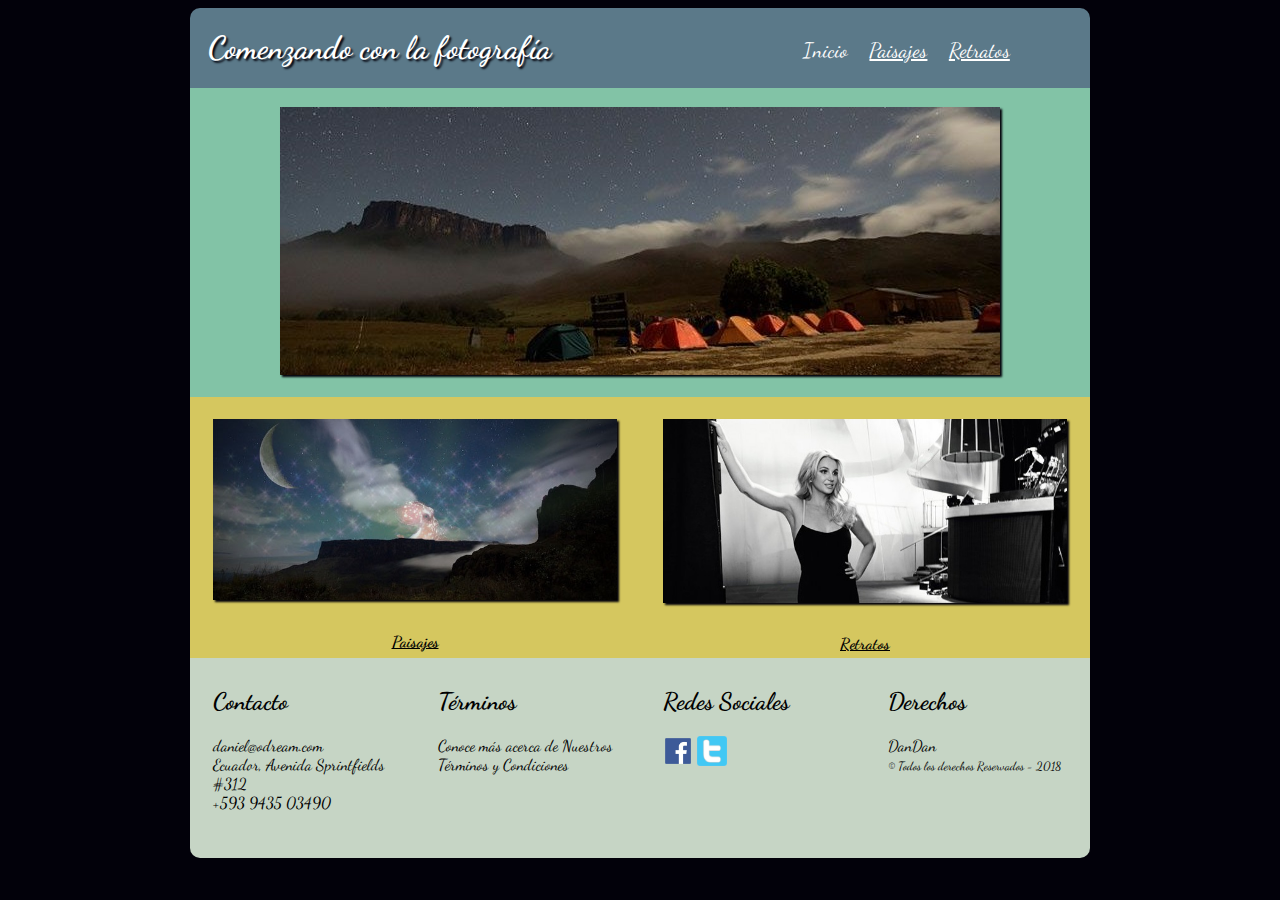
<file: index.html>
<!doctype html>
<html>
<head>
<meta charset="utf-8">
<meta name="viewport" content="width=device-width, user-scalable=no,initial-scale=1.0">
<link href="https://fonts.googleapis.com/css?family=Dancing+Script" rel="stylesheet">
<link rel="stylesheet"  href="css/main.css">
<link rel="stylesheet" href="css/home.css">
<title>Comenzando con la fotografía</title>
</head>

<body>

<div class="contenido">
	<header>
		<h1>Comenzando con la fotografía</h1>
		<nav id="navprincipal">
			<ul>
				<li><a href="index.html"  class="visitada" >Inicio</a></li>
				<li><a href="paisajes.html">Paisajes</a></li>
				<li><a href="retratos.html">Retratos</a></li>
			</ul>
		</nav>
	</header>
	<section id="imgcentral">
		<img src="image/home1.jpg" id="central" class="sombra">
	</section>
	<section id="imginferior">
		<div>
			<a href="paisajes.html">
			<img src="image/home2.jpg" class="sombra" id="paisaje">
			<span><strong>Paisajes</strong></span>
			</a>
		</div>
		<div>
			<a href="retratos.html">
			<img src="image/home4.jpg" class="sombra" id="retratos">
			<span><strong>Retratos</strong></span>
			</a>
		</div>
	</section>
	<footer>
		<div class="footerbox">
			<h2>Contacto</h2>
			<p>
				daniel@odream.com<br> 
				Ecuador, Avenida Sprintfields #312<br>
				+593 9435 03490
			</p>
		</div>
		<div class="footerbox">
			<h2>Términos</h2>
			<p>
				Conoce más acerca de Nuestros Términos y Condiciones
			</p>
		</div>
		<div class="footerbox">
			<h2>Redes Sociales</h2>
			<img src="image/face-ico.png">
			<img src="image/twitter-ico.png">
		</div>
		<div class="footerbox">
			<h2>Derechos</h2>
			<p>
				DanDan<br>
				<span>&copy; Todos los derechos Reservados - 2018</span>
			</p>
		</div>
	</footer>
</div>
</body>
</html>
</file>
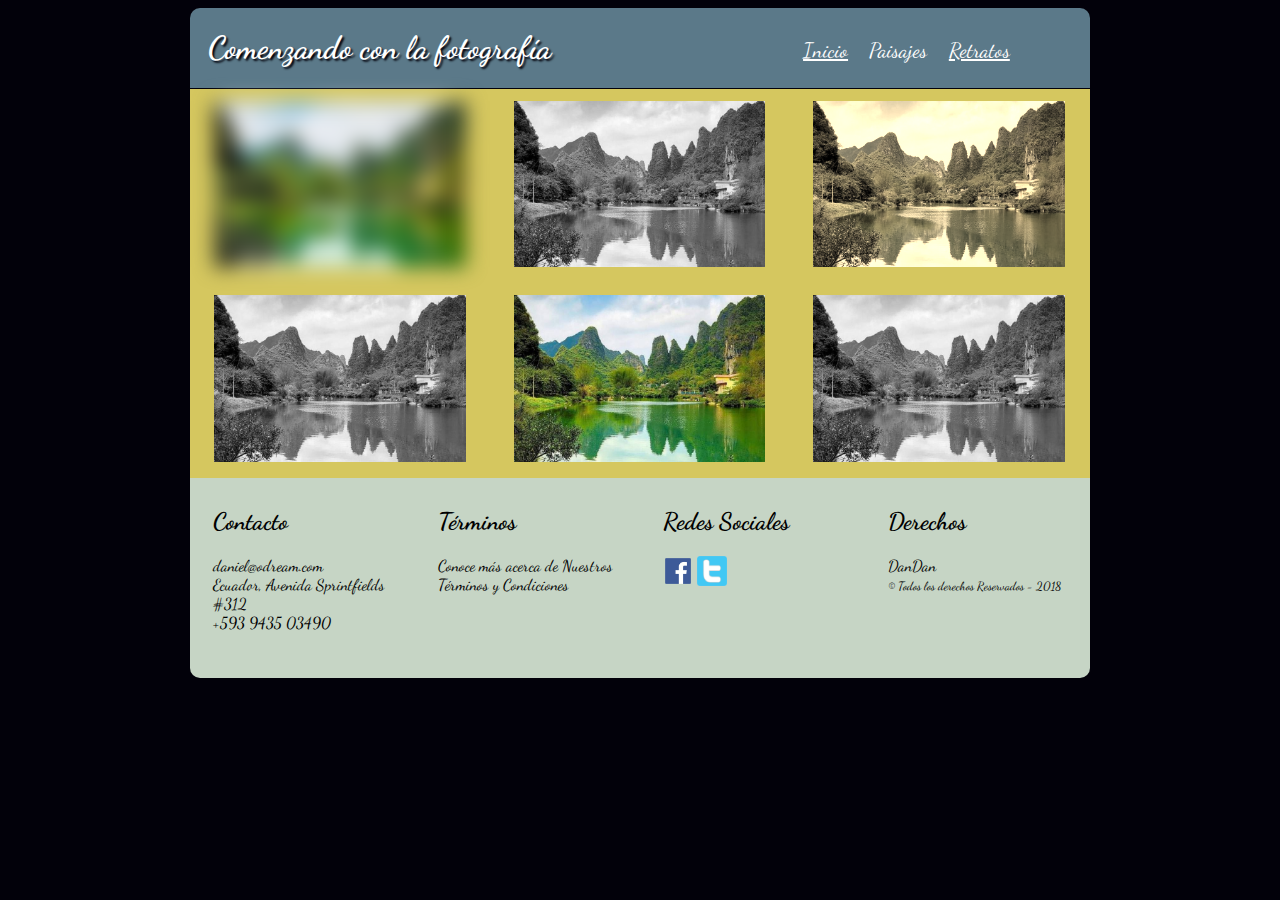
<file: paisajes.html>
<!doctype html>
<html>
<head>
<meta charset="utf-8">
<meta name="viewport" content="width=device-width, user-scalable=no,initial-scale=1.0">
<link href="https://fonts.googleapis.com/css?family=Dancing+Script" rel="stylesheet">
<link rel="stylesheet"  href="css/main.css">
<link rel="stylesheet" href="css/paisajes.css">
<title>Comenzando con la fotografía</title>
</head>

<body>

<div class="contenido">
	<header>
		<h1>Comenzando con la fotografía</h1>
		<nav id="navprincipal">
			<ul>
				<li><a href="index.html">Inicio</a></li>
				<li><a href="paisajes.html"  class="visitada" >Paisajes</a></li>
				<li><a href="retratos.html">Retratos</a></li>
			</ul>
		</nav>
	</header>
	<section id="galeria">
		<div class="blur">
			<img src="image/paisaje.jpg">
		</div>
		<div class="gris">
			<img src="image/paisaje.jpg">
		</div>
		<div class="sepia">
			<img src="image/paisaje.jpg">
		</div>
		<div class="gris">
			<img src="image/paisaje.jpg">
		</div>
		<div>
			<img src="image/paisaje.jpg">
		</div>
		<div class="gris">
			<img src="image/paisaje.jpg">
		</div>
	</section>
	<footer>
		<div class="footerbox">
			<h2>Contacto</h2>
			<p>
				daniel@odream.com<br> 
				Ecuador, Avenida Sprintfields #312<br>
				+593 9435 03490
			</p>
		</div>
		<div class="footerbox">
			<h2>Términos</h2>
			<p>
				Conoce más acerca de Nuestros Términos y Condiciones
			</p>
		</div>
		<div class="footerbox">
			<h2>Redes Sociales</h2>
			<img src="image/face-ico.png">
			<img src="image/twitter-ico.png">
		</div>
		<div class="footerbox">
			<h2>Derechos</h2>
			<p>
				DanDan<br>
				<span>&copy; Todos los derechos Reservados - 2018</span>
			</p>
		</div>
	</footer>
</div>
</body>
</html>
</file>
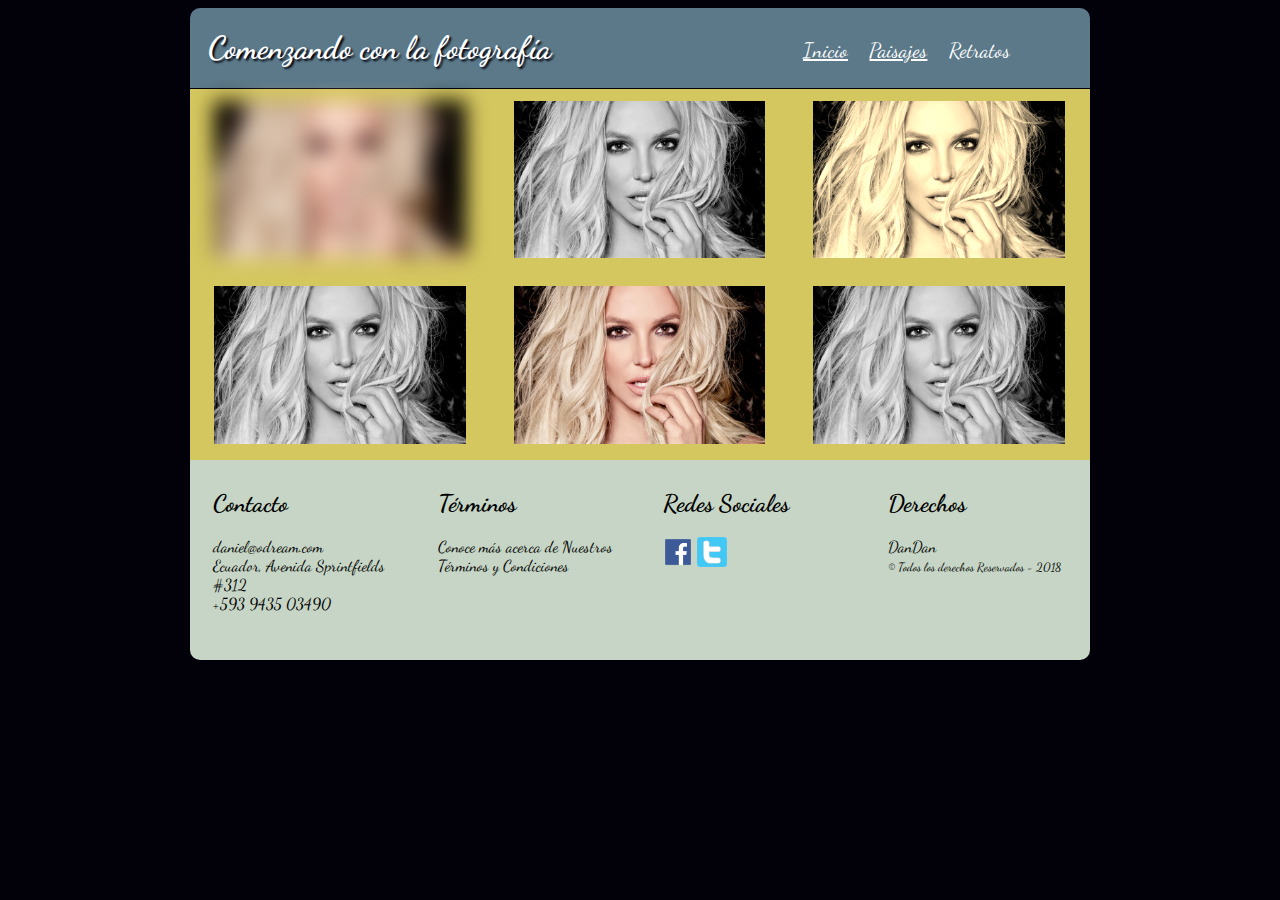
<file: retratos.html>
<!doctype html>
<html>
<head>
<meta charset="utf-8">
<meta name="viewport" content="width=device-width, user-scalable=no,initial-scale=1.0">
<link href="https://fonts.googleapis.com/css?family=Dancing+Script" rel="stylesheet">
<link rel="stylesheet"  href="css/main.css">
<link rel="stylesheet" href="css/paisajes.css">
<title>Comenzando con la fotografía</title>
</head>

<body>

<div class="contenido">
	<header>
		<h1>Comenzando con la fotografía</h1>
		<nav id="navprincipal">
			<ul>
				<li><a href="index.html">Inicio</a></li>
				<li><a href="paisajes.html">Paisajes</a></li>
				<li><a href="retratos.html"  class="visitada" >Retratos</a></li>
			</ul>
		</nav>
	</header>
	<section id="galeria">
		<div class="blur">
			<img src="image/retrato.png">
		</div>
		<div class="gris">
			<img src="image/retrato.png">
		</div>
		<div class="sepia">
			<img src="image/retrato.png">
		</div>
		<div class="gris">
			<img src="image/retrato.png">
		</div>
		<div>
			<img src="image/retrato.png">
		</div>
		<div class="gris">
			<img src="image/retrato.png">
		</div>
	</section>
	<footer>
		<div class="footerbox">
			<h2>Contacto</h2>
			<p>
				daniel@odream.com<br> 
				Ecuador, Avenida Sprintfields #312<br>
				+593 9435 03490
			</p>
		</div>
		<div class="footerbox">
			<h2>Términos</h2>
			<p>
				Conoce más acerca de Nuestros Términos y Condiciones
			</p>
		</div>
		<div class="footerbox">
			<h2>Redes Sociales</h2>
			<img src="image/face-ico.png">
			<img src="image/twitter-ico.png">
		</div>
		<div class="footerbox">
			<h2>Derechos</h2>
			<p>
				DanDan<br>
				<span>&copy; Todos los derechos Reservados - 2018</span>
			</p>
		</div>
	</footer>
</div>
</body>
</html>
</file>
<file: css/main.css>
@charset "utf-8";
/* CSS Document */

/* Animacion del sitio */

@-webkit-keyframes slide{
  0%{
    margin-top: 150%;
  }60%{
    margin-top: -5%;
  }100%{
    margin-top: 0%;
  }
}
/*  General */
body {
	background-color: #02010a;
	font-family: 'Dancing Script', cursive;
}
.contenido {
	margin: 0 auto;
   -webkit-animation: slide 1s forwards;
}
.sombra {
	box-shadow: 2px 2px 2px #02010a;
}
#galeria{
	background-color: #d5c75f;
	display: flex;
	flex-flow: row wrap;
}
/* header */
header {
	color: #ffffff;
	background-color: #5b7989;
	border-radius: 10px 10px 0 0;
}
header h1 {
	padding: 0% 0% 0% 2%;
	width: 40%;
	float: left;
	text-shadow: 2px 2px 2px #02010a;
}
/* menu */
#navprincipal {
	width: 50%;
	float: left;
	padding-top: 1%;
}
ul {
	list-style-type: none;
	text-align: right;
	font-size: 1.3em;
}
ul li {
	display: inline;
	padding: 2%;
}
ul li a {
	color: #ffffff;
}
a.visitada {
	text-decoration: none;
}
/* footer */
footer {
	background-color: #C6d5c5;
	border-radius: 0 0 10px 10px;
	display: flex;
	flex-flow: row wrap;
}
.footerbox img{
		width: 30px;
		height: 30px;
}
.footerbox span{
	font-size: 12px;
}
/* query */
@media (max-width: 900px) {
.contenido {
	width: 100%;
}
header {
	min-height: 200px;
}
header h1 {
	width: 100%;
	text-align: center;
}
#navprincipal {
	width: 100%;
}
ul {
	text-align: center;
}
footer {
	width: 100%;
	min-height: 300px;
}
.footerbox {
	width: 100%;
	height: auto;
	padding: 1%2.5% 1% 2.5%;
}
}

@media (min-width: 900px) {
.contenido {
	width: 900px;
}
header {
	width: 900px;
	min-height: 80px;
}
footer {
	width: 900px;
	min-height: 200px;
}
.footerbox {
	width: 20%;
	height: auto;
	padding: 1%2.5% 1% 2.5%;
}
	
}
</file>
<file: css/home.css>
@charset "utf-8";
/* CSS Document */
#imginferior {
	background-color: #d5c75f;
	display: flex;
	flex-flow: row wrap;
}
#imginferior div span {
	width: 100%;
	display: block;
	text-align: center;
}
#imginferior div a {
	color: #000000;
}
#imginferior div span {
	padding: 5px 0px;
}
#paisaje:hover {
	animation: Rotacion 2s;
}
@-webkit-keyframes Rotacion {
 0% {
 transform: rotate(0deg);
}
50% {
 transform: rotate(10deg);
 box-shadow: 2px 2px 2px #82c3a6;
}
100% {
 transform: rotate(0deg);
}
}
#retratos:hover {
	animation: transl 2s;
}
@-webkit-keyframes transl {
 0% {
 transform: translate(0px, 0px);
}
50% {
 transform: translate(20px, -5px);
 box-shadow: 2px 2px 2px #82c3a6;
}
100% {
 transform: translate(0px, 0px);
}
}

@media (max-width: 900px) {
.contenido {
	width: 100%;
}
header {
	min-height: 200px;
}
header h1 {
	width: 100%;
	text-align: center;
}
#navprincipal {
	width: 100%;
}
ul {
	text-align: center;
} 
#central {
	max-width: 96%;
	margin: 2%;
}
#imgcentral {
	max-width: 900px;
	width: 100%;
	background-color: #82c3a6;
}
#imginferior div {
	max-width: 100%;
}
#imginferior div a img {
	max-width: 90%;
	border: 1px;
	margin: 5%;
}
}

@media (min-width: 900px) {
.contenido {
	width: 900px;
}
header {
	width: 900px;
	min-height: 80px;
}
#imgcentral {
	min-width: 900px;
	height: auto;
	background-color: #82c3a6;
}
#central {
	max-width: 80%;
	margin: 2% 10%;
}
#imginferior div {
	max-width: 50%;
}
#imginferior div a img {
	max-width: 90%;
	border: 1px;
	margin: 5%;
}
}
</file>
<file: css/paisajes.css>
@charset "utf-8";
/* CSS Document */
#galeria {
	background-color: #d5c75f;
	display: flex;
	flex-flow: row wrap;
}
.blur{
   -webkit-filter: blur(10px);
}
.gris{
   -webkit-filter: grayscale(100%);
}
.sepia{
   -webkit-filter: sepia(90%);
}

@media (max-width: 900px) {
#galeria {
	max-width: 900px;
	width: 100%;
}
	#galeria div img{
		width: 84%;
		margin: 4% 8%;
	}
}

@media (min-width: 900px) {
#galeria {
	min-width: 900px;
	height: auto;
}
#galeria div {
	width: 33.3%;
}
#galeria div img {
	width: 84%;
	margin: 4% 8%;
}
}
</file>
